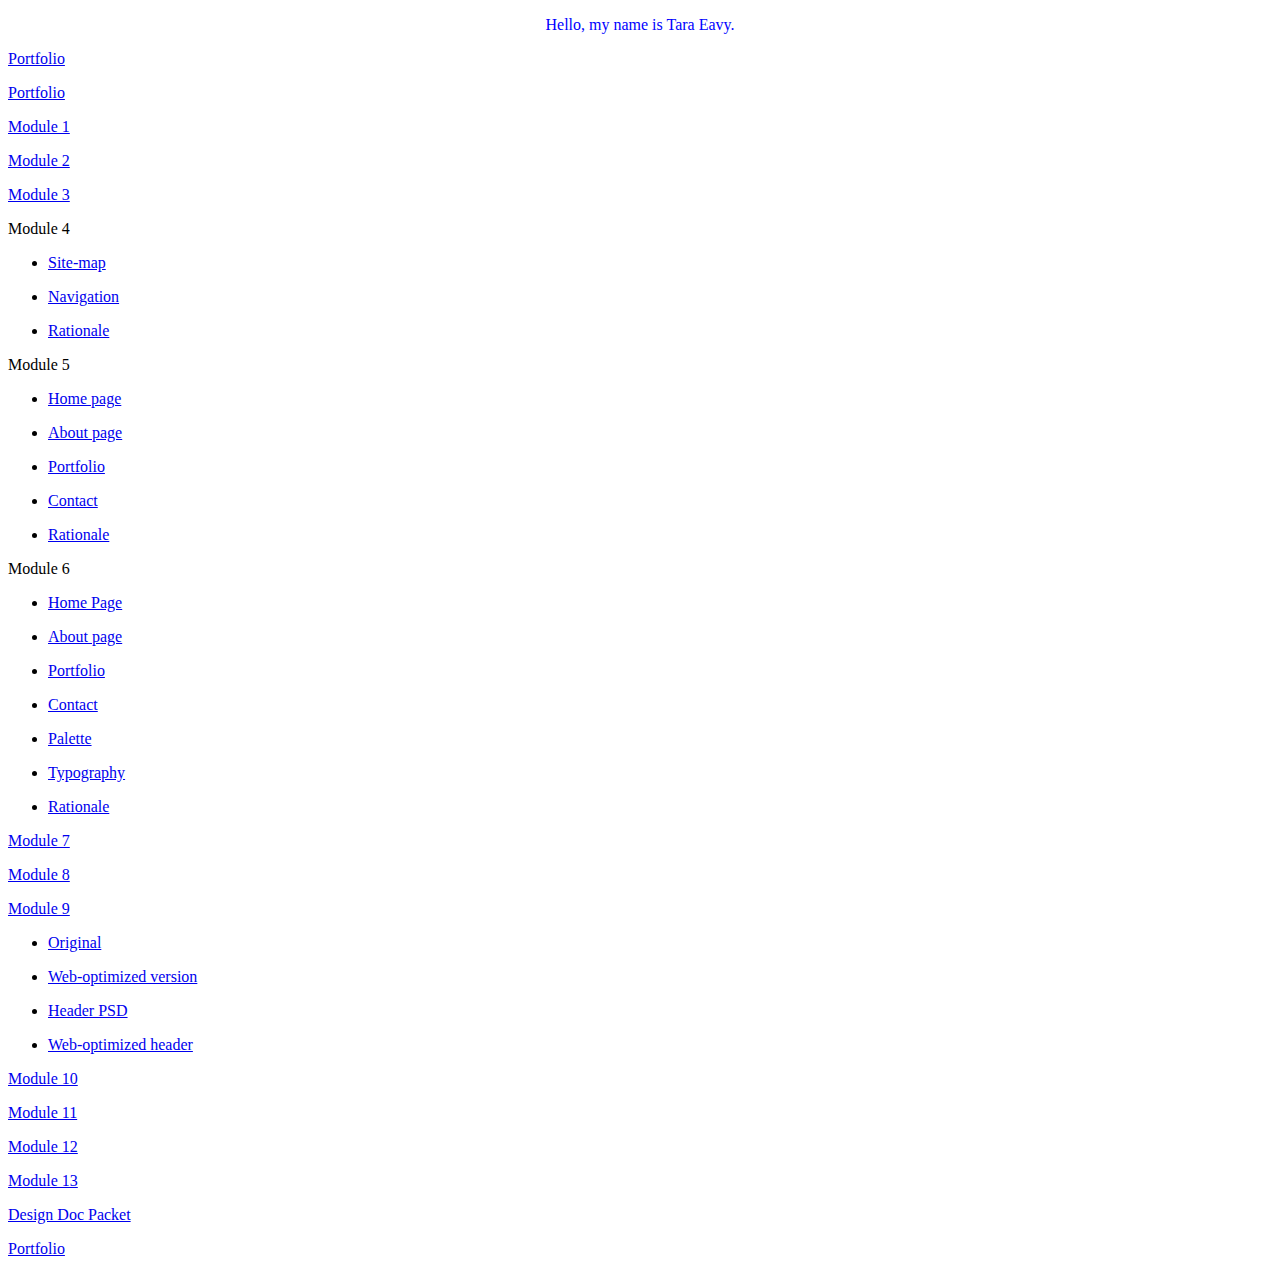
<file: index.html>
<!DOCTYPE html>
  <html>
    <head>
        <title>Tara Eavy</title>
    </head>
    <body>
      <p style="font-family: Times New Roman; Color: Blue; text-align: center;">Hello, my name is Tara Eavy.</p>
	  <a href="http://ourfirstautumn.github.io/portfolio/">
				<p style="font-family: Times New Roman">Portfolio</p>
	  	
	  <a href="http://ourfirstautumn.github.io/portfolio/">
				<p style="font-family: Times New Roman">Portfolio</p>	
	  	
				<p style="font-family: Times New Roman">Module 1
			</p></a>
			<a href="http://ourfirstautumn.github.io/Posh-Spice/module2/module2.pdf">
				<p style="font-family: Times New Roman">Module 2
			</p></a>
			<a href="http://ourfirstautumn.github.io/Posh-Spice/module3/module3.pdf">
				<p style="font-family: Times New Roman">Module 3
			</p>
		</a>
   <li><p style="font-family: times new roman;">Module 4</p>
      <ul>
         <li><a href="http://ourfirstautumn.github.io/Posh-Spice/module4/Sitemap.psd">
				<p style=" font-family: Times New Roman">Site-map</p></a></li>
         <li><a href="http://ourfirstautumn.github.io/Posh-Spice/module4/Navigation.psd">
				<p style=" font-family: Times New Roman">Navigation</p></a></li>
         <li><a href="http://ourfirstautumn.github.io/Posh-Spice/Modulerationale.pdf">
				<p style=" font-family: Times New Roman">Rationale</p></a></li>
      </ul>
   </li>
 
    <li><p style="font-family: times new roman;">Module 5</p>
      <ul>
         <li><a href="http://ourfirstautumn.github.io/Posh-Spice/module5/Homepage.psd">
				<p style="font-family: Times New Roman">Home page</p></a></li>
         <li><a href="http://ourfirstautumn.github.io/Posh-Spice/module5/Aboutpage.psd">
				<p style=" font-family: Times New Roman">About page</p></a></li>
				         <li><a href="http://ourfirstautumn.github.io/Posh-Spice/module5/portfolioview.psd">
				<p style=" font-family: Times New Roman">Portfolio</p></a></li>
         <li><a href="http://ourfirstautumn.github.io/Posh-Spice/module5/Contact.psd">
				<p style="font-family: Times New Roman">Contact</p></a></li>
         <li><a href="http://ourfirstautumn.github.io/Posh-Spice/Modulerationale.pdf">
				<p style="font-family: Times New Roman">Rationale</p></a></li>
      </ul>
   </li>
   
      <li><p style="font-family: times new roman; size: 20px;">Module 6</p>
      <ul>
         <li><a href="http://ourfirstautumn.github.io/Posh-Spice/module6/Homepage-designcomp.psd">
				<p style="center; font-family: Times New Roman">Home Page</p></a></li>
         <li><a href="http://ourfirstautumn.github.io/Posh-Spice/module6/Aboutpage-designcomp.psd">
				<p style=" font-family: Times New Roman">About page</p></a></li>
	         <li><a href="http://ourfirstautumn.github.io/Posh-Spice/module6/Portfolioview-designcomp.psd">
				<p style="center; font-family: Times New Roman">Portfolio</p></a></li>
         <li><a href="http://ourfirstautumn.github.io/Posh-Spice/module6/Contact-designcomp.psd">
				<p style="center; font-family: Times New Roman">Contact</p></a></li>
		<li><a href="http://ourfirstautumn.github.io/Posh-Spice/module6/color-palette.psd">
				<p style="center; font-family: Times New Roman">Palette</p></a></li>
		<li><a href="http://ourfirstautumn.github.io/Posh-Spice/module6/typecard.psd">
				<p style="center; font-family: Times New Roman">Typography</p></a></li>
         <li><a href="http://ourfirstautumn.github.io/Posh-Spice/Modulerationale.pdf">
				<p style="font-family: Times New Roman">Rationale</p></a></li>
      </ul>
   </li>
			<a href="http://ourfirstautumn.github.io/Posh-Spice/module7/Module7.pdf">
				<p style="font-family: Times New Roman">Module 7</p>
				
			<a href="http://ourfirstautumn.github.io/Posh-Spice/module8/module8rationale.pdf">
				<p style="font-family: Times New Roman">Module 8</p>
				
				      <li><p style="font-family: times new roman; size: 20px;">Module 9</p>
      <ul>
         <li><a href="http://ourfirstautumn.github.io/Posh-Spice/module9/original.jpg">
				<p style="center; font-family: Times New Roman">Original</p></a></li>
         <li><a href="http://ourfirstautumn.github.io/Posh-Spice/module9/webopt.jpg">
				<p style=" font-family: Times New Roman">Web-optimized version</p></a></li>
	         <li><a href="http://ourfirstautumn.github.io/Posh-Spice/module9/header.psd">
				<p style="center; font-family: Times New Roman">Header PSD</p></a></li>
         <li><a href="http://ourfirstautumn.github.io/Posh-Spice/module9/headeropt.png">
				<p style="center; font-family: Times New Roman">Web-optimized header</p></a></li>
      </ul>
   </li>
			<a href="http://ourfirstautumn.github.io/Posh-Spice/module10.html">
				<p style="font-family: Times New Roman">Module 10</p>
				
				<a href="http://ourfirstautumn.github.io/portfolio/">
				<p style="font-family: Times New Roman">Module 11</p>
				
				<a href="https://wra210msu.wordpress.com/wp-admin/post.php?post=408&action=edit">
				<p style="font-family: Times New Roman">Module 12</p>
				
				<a href="http://www.codecademy.com/ourlastautumn">
				<p style="font-family: Times New Roman">Module 13</p>
				
			<a href="http://ourfirstautumn.github.io/Posh-Spice/DesignDocPacket.zip">
				<p style="font-family: Times New Roman">Design Doc Packet</p>	
				
							<a href="http://ourfirstautumn.github.io/portfolio/">
				<p style="font-family: Times New Roman">Portfolio</p>
 </li>
    </body>
  </html>
</file>
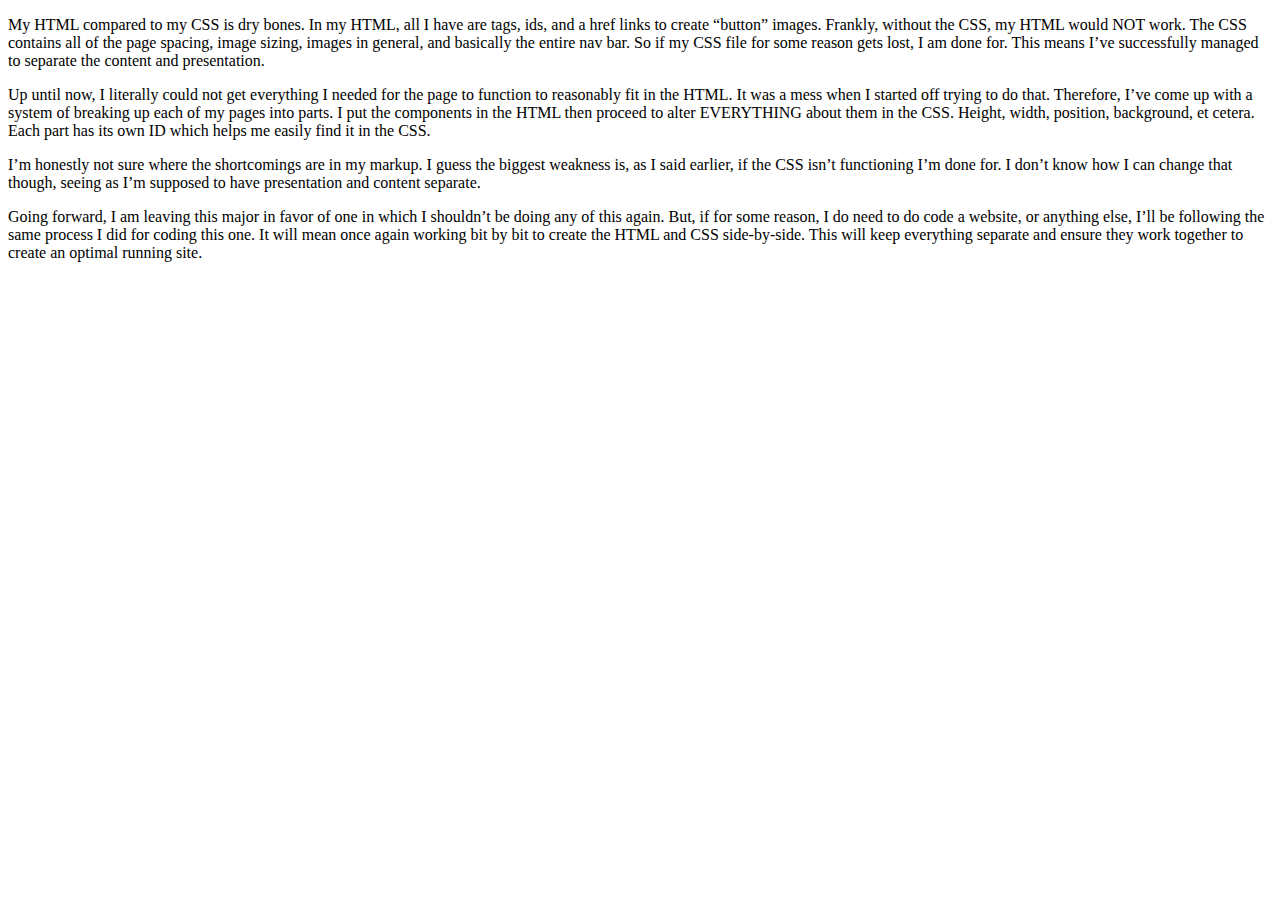
<file: module10.html>
<!DOCTYPE html>
  <html>
    <head>
        <title>Module 10</title>
    </head>
   <body>
  <p> My HTML compared to my CSS is dry bones. In my HTML, all I have are tags, ids, and a href links to create “button” images. Frankly, without the CSS, my HTML would NOT work. The CSS contains all of the page spacing, image sizing, images in general, and basically the entire nav bar. So if my CSS file for some reason gets lost, I am done for. This means I’ve successfully managed to separate the content and presentation.</p>
	<p>Up until now, I literally could not get everything I needed for the page to function to reasonably fit in the HTML. It was a mess when I started off trying to do that. Therefore, I’ve come up with a system of breaking up each of my pages into parts. I put the components in the HTML then proceed to alter EVERYTHING about them in the CSS. Height, width, position, background, et cetera. Each part has its own ID which helps me easily find it in the CSS.</p>
	<p>I’m honestly not sure where the shortcomings are in my markup. I guess the biggest weakness is, as I said earlier, if the CSS isn’t functioning I’m done for. I don’t know how I can change that though, seeing as I’m supposed to have presentation and content separate.</p>
	<p>Going forward, I am leaving this major in favor of one in which I shouldn’t be doing any of this again. But, if for some reason, I do need to do code a website, or anything else, I’ll be following the same process I did for coding this one. It will mean once again working bit by bit to create the HTML and CSS side-by-side. This will keep everything separate and ensure they work together to create an optimal running site.</p>
   </body>
  </html>
</file>
